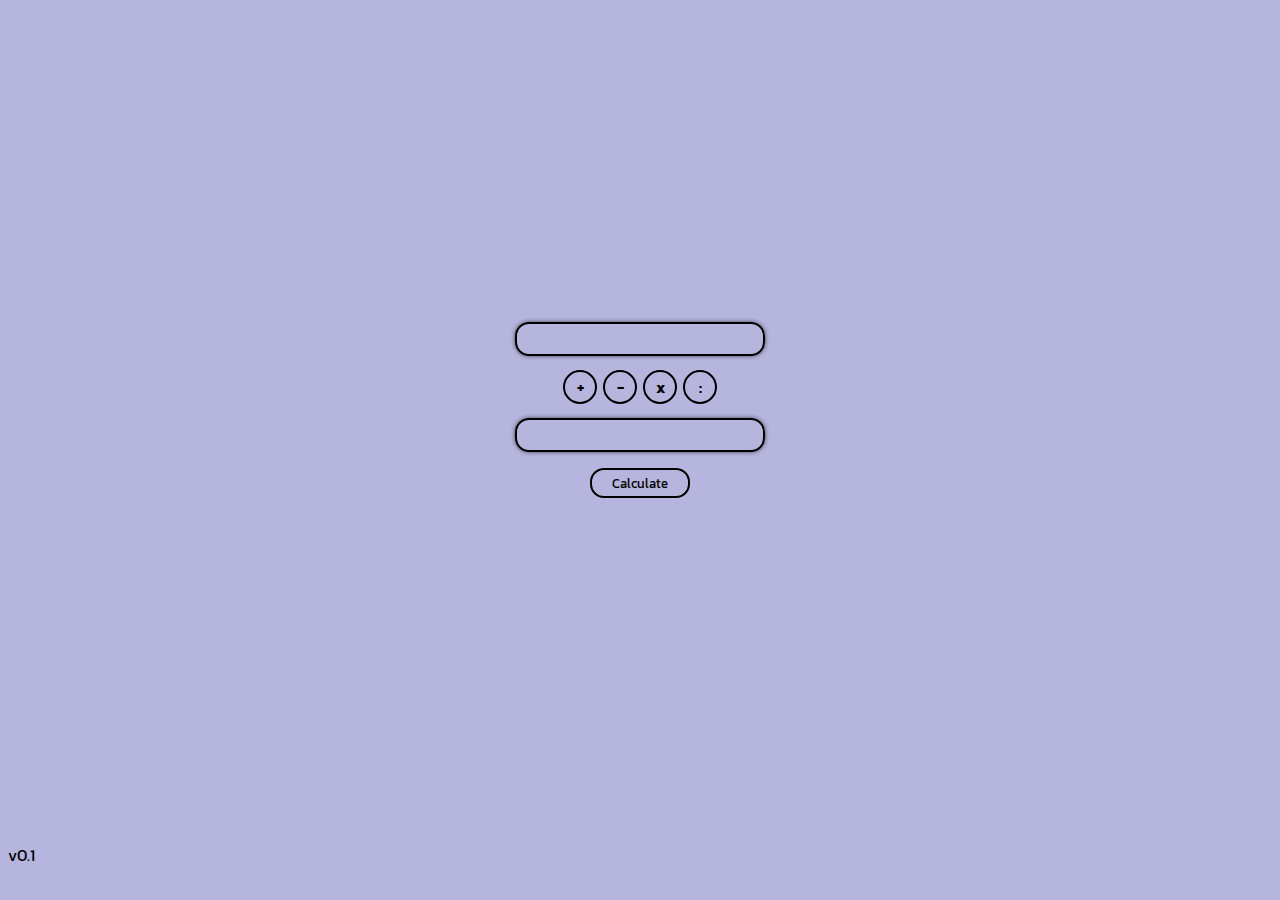
<file: index.html>
<!DOCTYPE html>
<html lang="en">
  <head>
    <meta charset="UTF-8" />
    <meta name="viewport" content="width=device-width, initial-scale=1.0" />
    <title>Calculator v0.1</title>
  </head>
  <link
    rel="stylesheet"
    href="https://cdnjs.cloudflare.com/ajax/libs/modern-normalize/2.0.0/modern-normalize.css"
    integrity="sha512-gA2Bvu0/hw4oj0Lp8ZHjK+o3S4BE5m8d/wNVy6ktKLhHKPpWLQwv9ixzuWirWOakoJqlBdePq2NhoCaUOQ5npQ=="
    crossorigin="anonymous"
    referrerpolicy="no-referrer"
  />
  <link rel="preconnect" href="https://fonts.googleapis.com" />
  <link rel="preconnect" href="https://fonts.gstatic.com" crossorigin />
  <link
    href="https://fonts.googleapis.com/css2?family=Kanit:ital,wght@0,100;0,200;0,300;0,400;0,500;0,600;0,700;0,800;0,900;1,100;1,200;1,300;1,400;1,500;1,600;1,700;1,800;1,900&family=Open+Sans:ital,wght@0,300..800;1,300..800&family=Roboto:ital,wght@0,100;0,300;0,400;0,500;0,700;0,900;1,100;1,300;1,400;1,500;1,700;1,900&family=Yellowtail&display=swap"
    rel="stylesheet"
  />
  <link rel="stylesheet" href="./styles.css" />
  <body>
    <div class="parent">
      <div class="child">
        <input id="num1" />
        <div id="operator_btns">
          <button id="plus" onclick="operator='+'">+</button>
          <button id="minus" onclick="operator='-'">-</button>
          <button id="multiplications" onclick="operator='*'">x</button>
          <button id="divisions" onclick="operator='/'">:</button>
        </div>
        <input id="num2" />
        <br />
        <button id="result-btn" onclick="func()">Calculate</button>
        <p id="result"></p>
      </div>
    </div>
    <div class="version">
      <p class="ver-txt">v0.1</p>
    </div>
  </body>
  <script src="./main.js"></script>
</html>
</file>
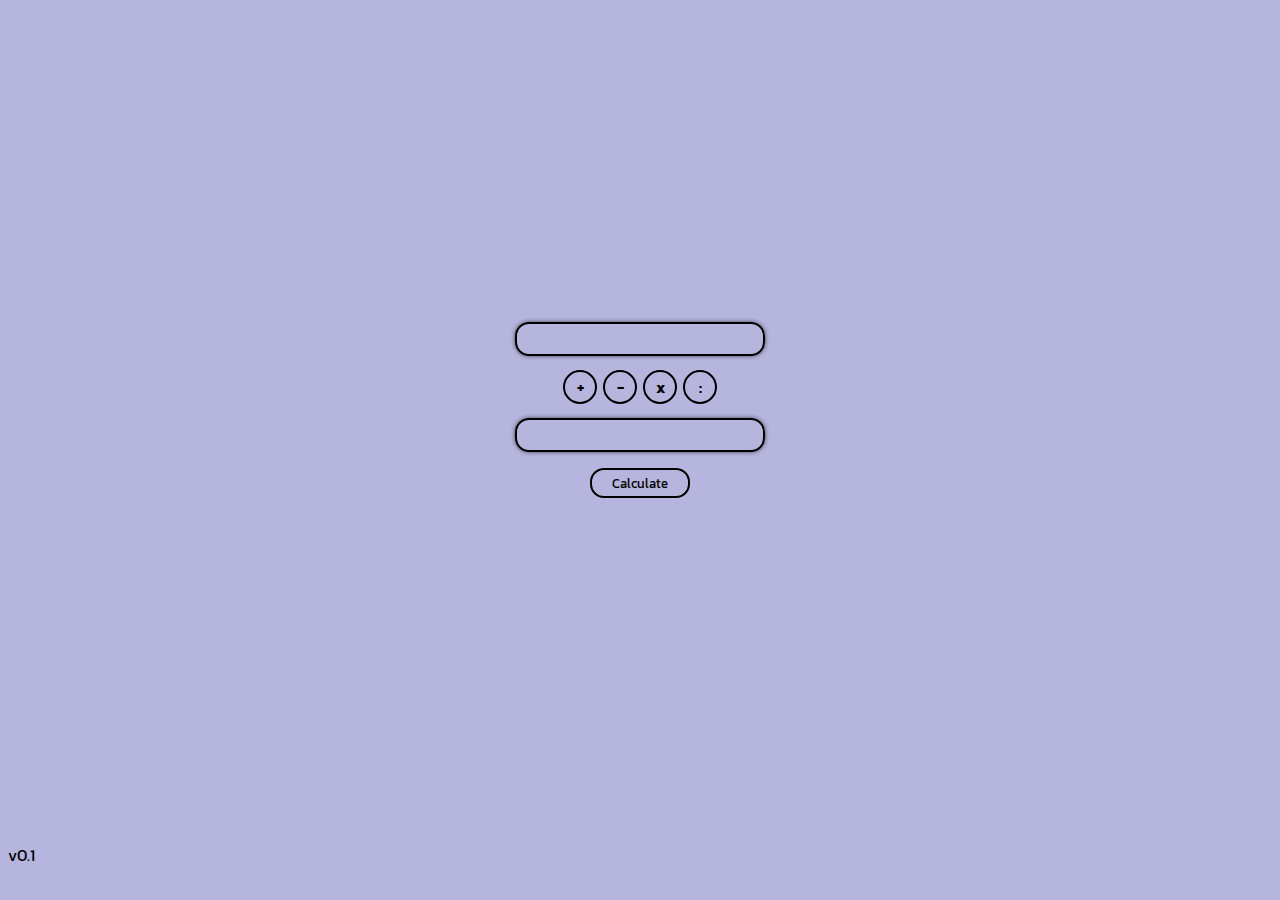
<file: src/index.html>
<!DOCTYPE html>
<html lang="en">
  <head>
    <meta charset="UTF-8" />
    <meta name="viewport" content="width=device-width, initial-scale=1.0" />
    <title>Calculator v0.1</title>
  </head>
  <link rel="preconnect" href="https://fonts.googleapis.com" />
  <link rel="preconnect" href="https://fonts.gstatic.com" crossorigin />
  <link
    href="https://fonts.googleapis.com/css2?family=Kanit:ital,wght@0,100;0,200;0,300;0,400;0,500;0,600;0,700;0,800;0,900;1,100;1,200;1,300;1,400;1,500;1,600;1,700;1,800;1,900&family=Open+Sans:ital,wght@0,300..800;1,300..800&family=Roboto:ital,wght@0,100;0,300;0,400;0,500;0,700;0,900;1,100;1,300;1,400;1,500;1,700;1,900&family=Yellowtail&display=swap"
    rel="stylesheet"
  />
  <link rel="stylesheet" href="./styles.css" />
  <body>
    <div class="parent">
      <div class="child">
        <input id="num1" />
        <div id="operator_btns">
          <button id="plus" onclick="operator='+'">+</button>
          <button id="minus" onclick="operator='-'">-</button>
          <button id="multiplications" onclick="operator='*'">x</button>
          <button id="divisions" onclick="operator='/'">:</button>
        </div>
        <input id="num2" />
        <br />
        <button id="result-btn" onclick="func()">Calculate</button>
        <p id="result"></p>
      </div>
    </div>
    <div class="version">
      <p class="ver-txt">v0.1</p>
    </div>
  </body>
  <script src="./main.js"></script>
</html>
</file>
<file: styles.css>
* {
  box-sizing: border-box;
  font-family: 'Kanit', sans-serif;
}

body {
  position: relative;
  background-color: rgb(181, 181, 221);
}

.parent {
  display: flex;
  justify-content: center;
  align-items: center;
  height: 91vh;
}

#num1 {
  margin-bottom: 14px;
}

#num2 {
  margin-top: 14px;
}

#num1,
#num2 {
  outline: none;
  border: 2px solid black;
  background-color: transparent;
  border-radius: 14px;
  width: 250px;
  height: 34px;
  box-shadow: 0px 0px 5px -1px #000000;
}

#num1:focus,
#num2:focus {
  box-shadow: 0px 0px 15px -1px #000000;
}

#num1:hover,
#num2:hover {
  background-color: rgb(172, 172, 214);
}

#plus,
#minus,
#multiplications,
#divisions {
  background-color: transparent;
  border: 2px solid black;
  border-radius: 50%;
  width: 34px;
  height: 34px;
  font-weight: 550;
  font-size: 16px;
}

#plus:hover,
#minus:hover,
#multiplications:hover,
#divisions:hover {
  background-color: rgb(172, 172, 214);
}

#plus:focus,
#minus:focus,
#multiplications:focus,
#divisions:focus {
  box-shadow: 0px 0px 15px -1px #000000;
}

#operator_btns {
  display: flex;
  gap: 6px;
  justify-content: center;
}

#result-btn {
  display: block;
  margin-right: auto;
  margin-left: auto;
  margin-top: 16px;
  border: 2px solid black;
  background-color: transparent;
  width: 100px;
  height: 30px;
  border-radius: 14px;
}

#result-btn:hover {
  background-color: rgb(172, 172, 214);
}

#result-btn:active {
  background-color: rgb(154, 154, 201);
}
</file>
<file: src/styles.css>
* {
  box-sizing: border-box;
  font-family: 'Kanit', sans-serif;
}

body {
  position: relative;
  background-color: rgb(181, 181, 221);
}

.parent {
  display: flex;
  justify-content: center;
  align-items: center;
  height: 91vh;
}

#num1 {
  margin-bottom: 14px;
}

#num2 {
  margin-top: 14px;
}

#num1,
#num2 {
  outline: none;
  border: 2px solid black;
  background-color: transparent;
  border-radius: 14px;
  width: 250px;
  height: 34px;
  box-shadow: 0px 0px 5px -1px #000000;
}

#num1:focus,
#num2:focus {
  box-shadow: 0px 0px 15px -1px #000000;
}

#num1:hover,
#num2:hover {
  background-color: rgb(172, 172, 214);
}

#plus,
#minus,
#multiplications,
#divisions {
  background-color: transparent;
  border: 2px solid black;
  border-radius: 50%;
  width: 34px;
  height: 34px;
  font-weight: 550;
  font-size: 16px;
}

#plus:hover,
#minus:hover,
#multiplications:hover,
#divisions:hover {
  background-color: rgb(172, 172, 214);
}

#plus:focus,
#minus:focus,
#multiplications:focus,
#divisions:focus {
  box-shadow: 0px 0px 15px -1px #000000;
}

#operator_btns {
  display: flex;
  gap: 6px;
  justify-content: center;
}

#result-btn {
  display: block;
  margin-right: auto;
  margin-left: auto;
  margin-top: 16px;
  border: 2px solid black;
  background-color: transparent;
  width: 100px;
  height: 30px;
  border-radius: 14px;
}

#result-btn:hover {
  background-color: rgb(172, 172, 214);
}

#result-btn:active {
  background-color: rgb(154, 154, 201);
}
</file>
